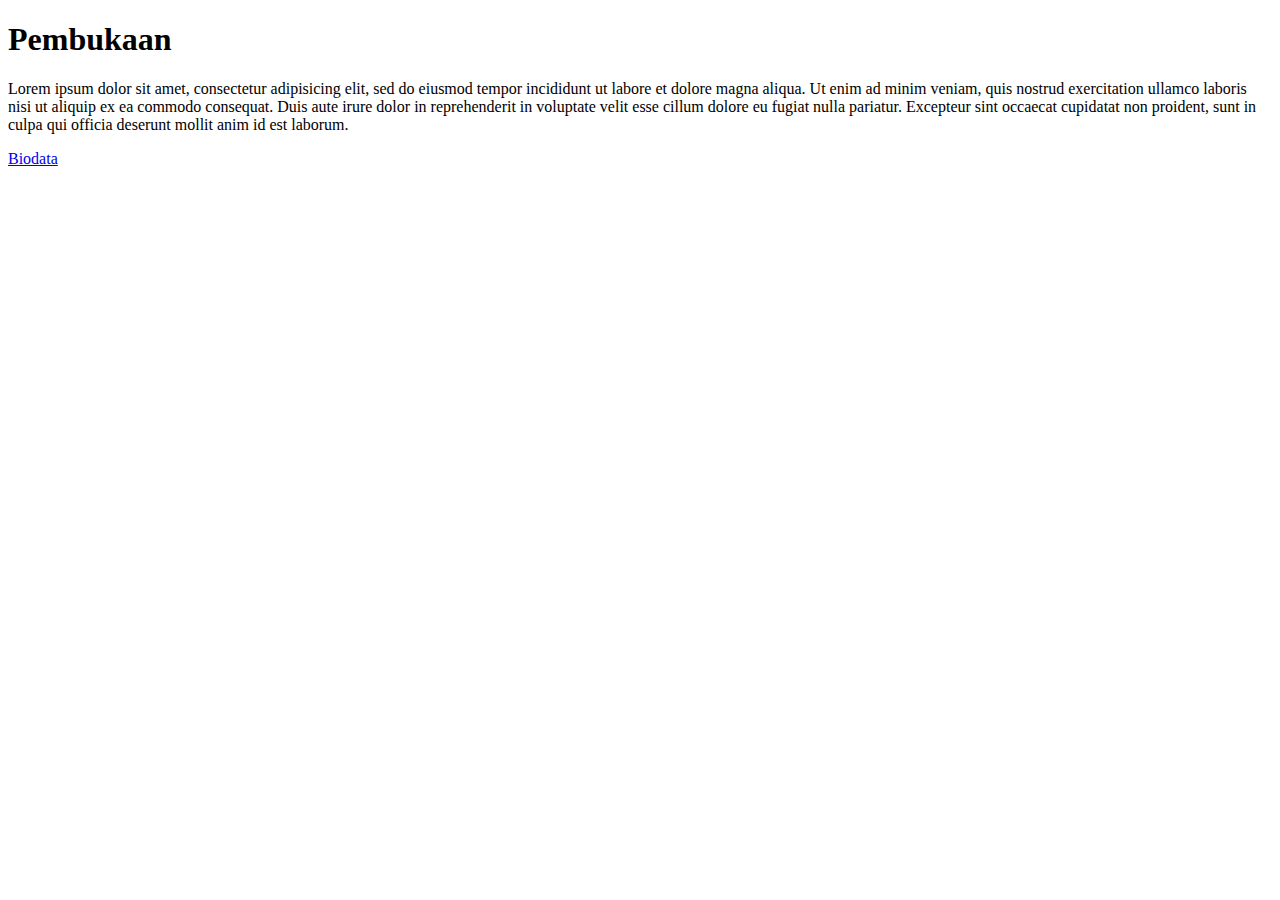
<file: index.html>
<!DOCTYPE html>
<html lang="en" dir="ltr">
  <head>
    <meta charset="utf-8">
    <title>Halaman Utama</title>
    <link rel="stylesheet" href="assets\css\styles.css">
  </head>
  <body>
    <h1>Pembukaan</h1>
    <p>Lorem ipsum dolor sit amet, consectetur adipisicing elit, sed do eiusmod tempor incididunt ut labore et dolore magna aliqua. Ut enim ad minim veniam, quis nostrud exercitation ullamco laboris nisi ut aliquip ex ea commodo consequat. Duis aute irure dolor in reprehenderit in voluptate velit esse cillum dolore eu fugiat nulla pariatur. Excepteur sint occaecat cupidatat non proident, sunt in culpa qui officia deserunt mollit anim id est laborum.</p>
    <a href="biodata.html">Biodata</a>
  </body>
</html>
</file>
